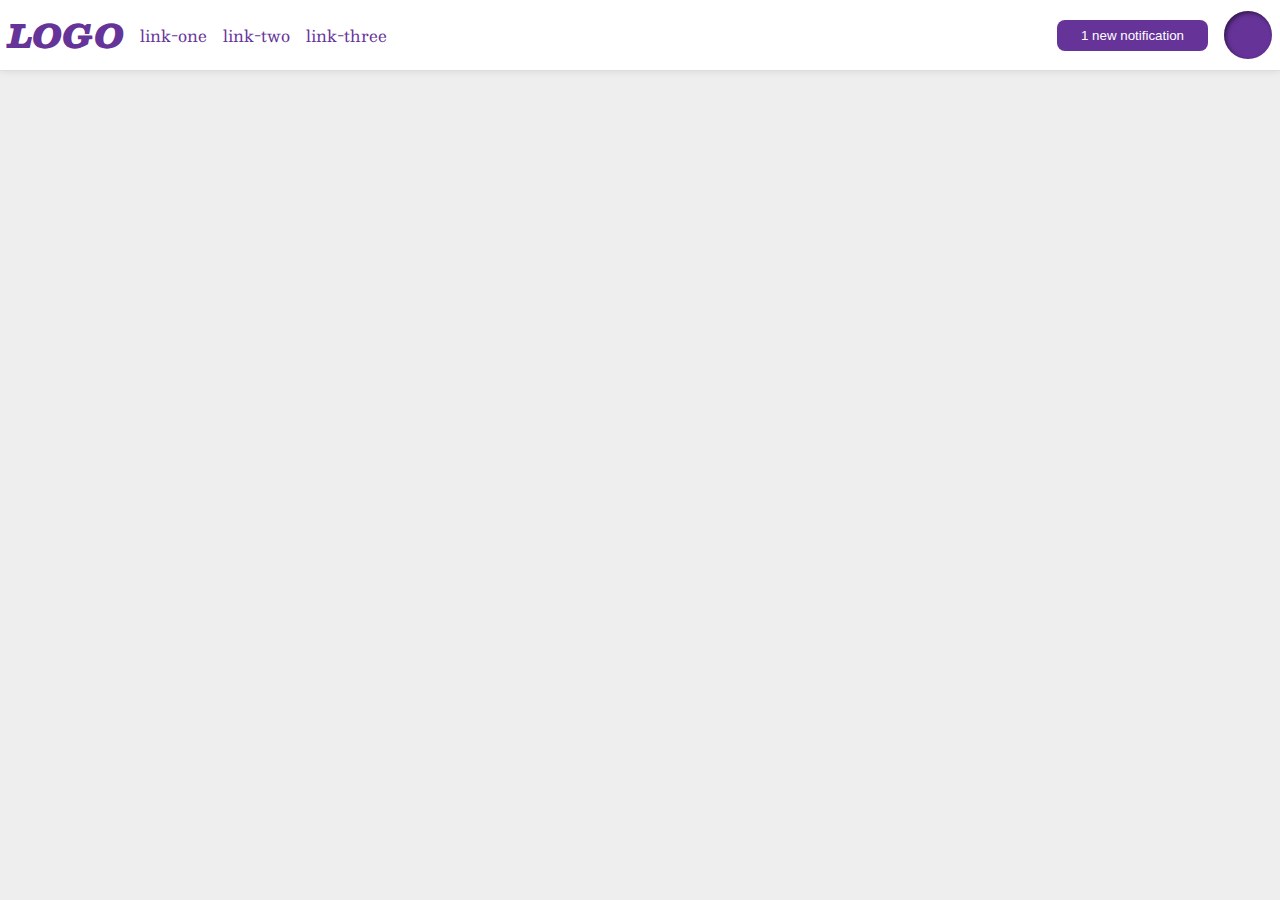
<file: flex/03-flex-header-2/index.html>
<!DOCTYPE html>
<html lang="en">
  <head>
    <meta charset="UTF-8" />
    <meta http-equiv="X-UA-Compatible" content="IE=edge" />
    <meta name="viewport" content="width=device-width, initial-scale=1.0" />
    <title>Flex Header 2</title>
    <link rel="stylesheet" href="style.css" />
  </head>
  <body>
    <div class="header">
    <div class="left">
      <div class="logo">LOGO</div>
        <ul class="links">
          <li><a href="google.com">link-one</a></li>
          <li><a href="google.com">link-two</a></li>
          <li><a href="google.com">link-three</a></li>
        </ul>
    </div>
    <div class= "right">
      <button class="notifications">1 new notification</button>
      <div class="profile-image"></div>
    </div>
  </body>
</html>
</file>
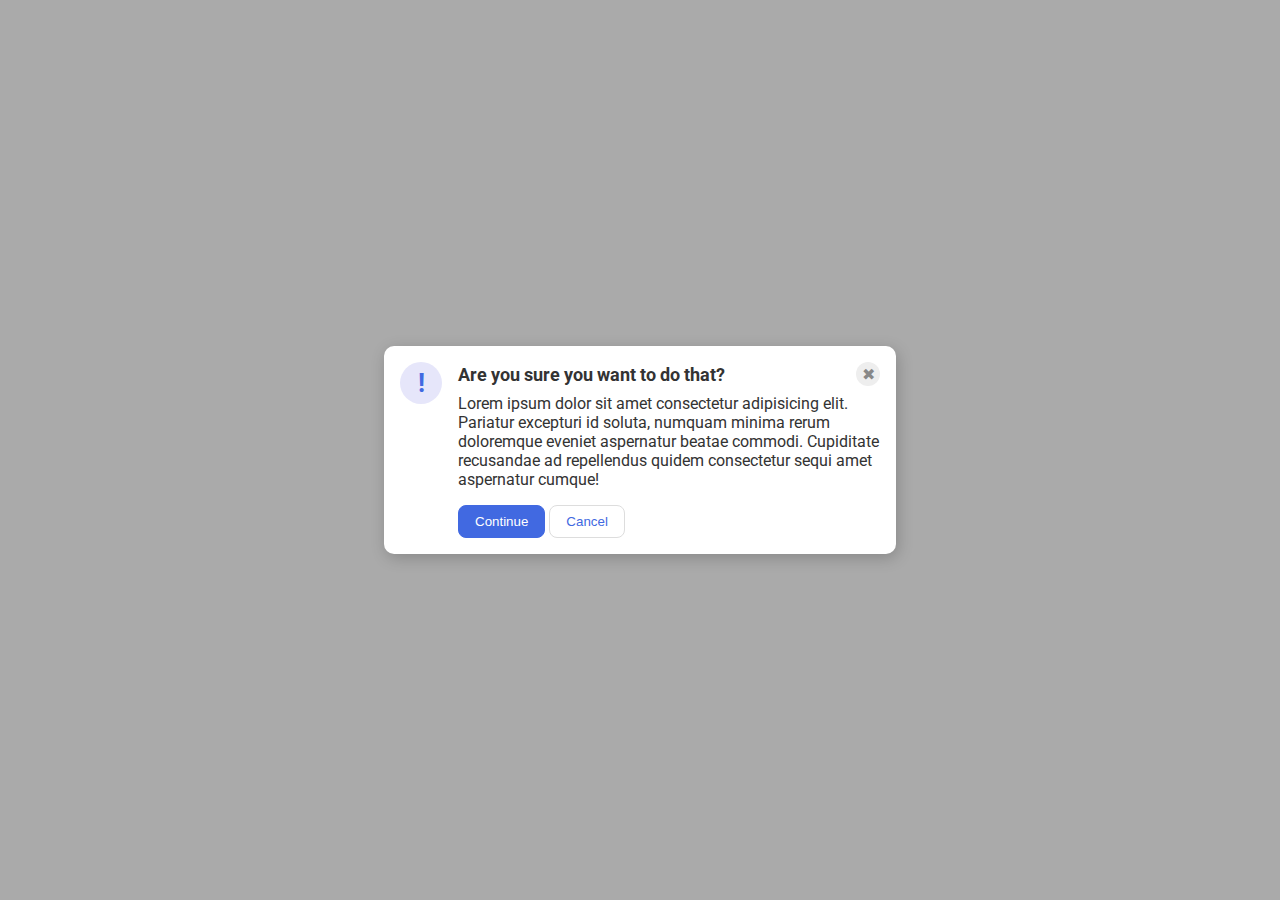
<file: flex/05-flex-modal/index.html>
<!DOCTYPE html>
<html lang="en">
  <head>
    <meta charset="UTF-8" />
    <meta http-equiv="X-UA-Compatible" content="IE=edge" />
    <meta name="viewport" content="width=device-width, initial-scale=1.0" />
    <link rel="stylesheet" href="style.css" />
    <title>Modal</title>
  </head>
  <body>
    <div class="modal">
      <div class="icon">!</div>
      <div class="container">
        <div class="header">
          Are you sure you want to do that?
          <div class="close-button">✖</div>
        </div>
        <div class="text">
          Lorem ipsum dolor sit amet consectetur adipisicing elit. Pariatur
          excepturi id soluta, numquam minima rerum doloremque eveniet
          aspernatur beatae commodi. Cupiditate recusandae ad repellendus quidem
          consectetur sequi amet aspernatur cumque!
        </div>
        <button class="continue">Continue</button>
        <button class="cancel">Cancel</button>
      </div>
    </div>
  </body>
</html>
</file>
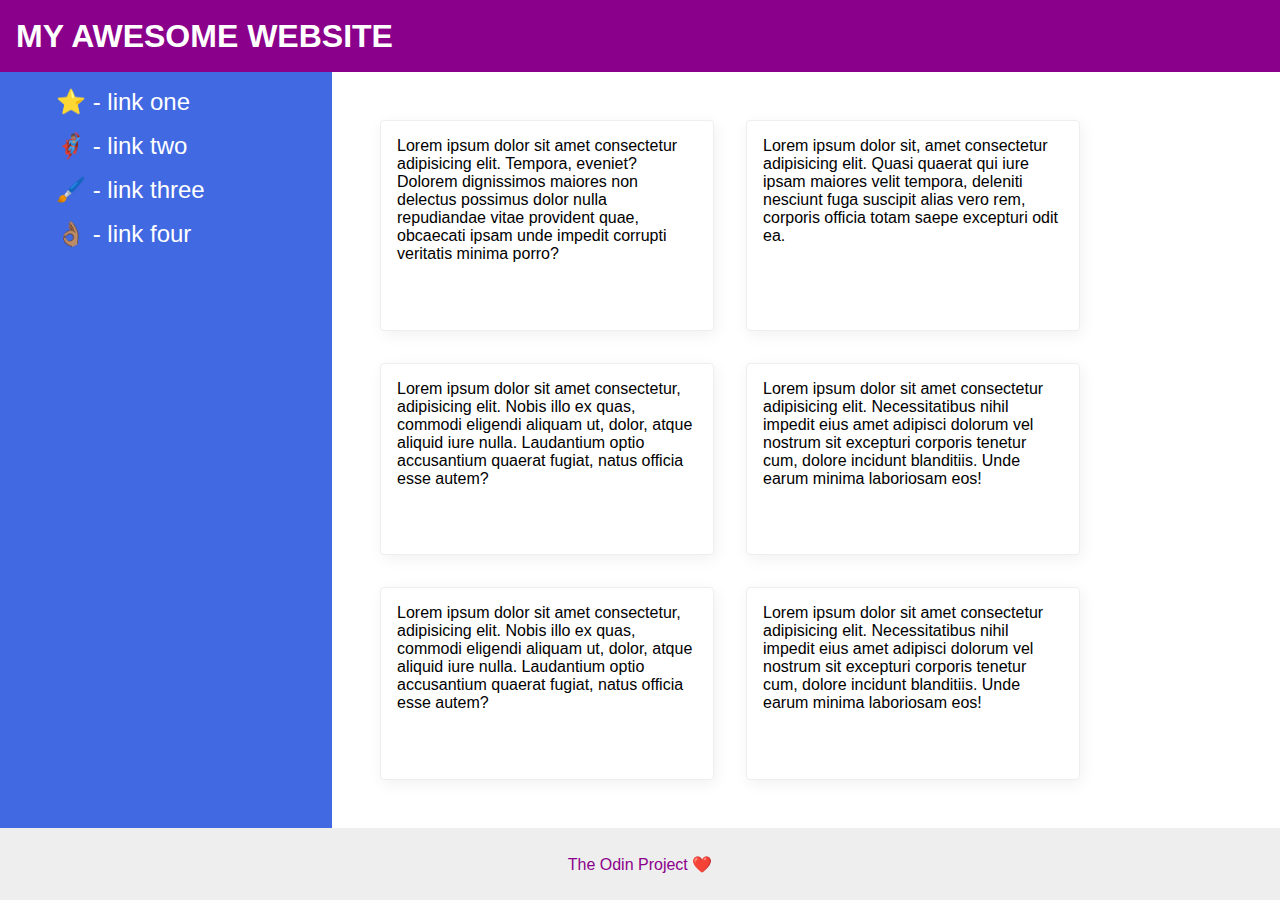
<file: flex/07-flex-layout-2/index.html>
<!DOCTYPE html>
<html lang="en">
  <head>
    <meta charset="UTF-8" />
    <meta http-equiv="X-UA-Compatible" content="IE=edge" />
    <meta name="viewport" content="width=device-width, initial-scale=1.0" />
    <title>The Holy Grail</title>
    <link rel="stylesheet" href="style.css" />
  </head>
  <body>
    <div class="header">MY AWESOME WEBSITE</div>

    <div class="main">
      <div class="sidebar">
        <ul>
          <li><a href="#">⭐ - link one</a></li>
          <li><a href="#">🦸🏽‍♂️ - link two</a></li>
          <li><a href="#">🖌️ - link three</a></li>
          <li><a href="#">👌🏽 - link four</a></li>
        </ul>
      </div>

      <div class="cards">
        <div class="card">
          Lorem ipsum dolor sit amet consectetur adipisicing elit. Tempora,
          eveniet? Dolorem dignissimos maiores non delectus possimus dolor nulla
          repudiandae vitae provident quae, obcaecati ipsam unde impedit
          corrupti veritatis minima porro?
        </div>
        <div class="card">
          Lorem ipsum dolor sit, amet consectetur adipisicing elit. Quasi
          quaerat qui iure ipsam maiores velit tempora, deleniti nesciunt fuga
          suscipit alias vero rem, corporis officia totam saepe excepturi odit
          ea.
        </div>
        <div class="card">
          Lorem ipsum dolor sit amet consectetur, adipisicing elit. Nobis illo
          ex quas, commodi eligendi aliquam ut, dolor, atque aliquid iure nulla.
          Laudantium optio accusantium quaerat fugiat, natus officia esse autem?
        </div>
        <div class="card">
          Lorem ipsum dolor sit amet consectetur adipisicing elit.
          Necessitatibus nihil impedit eius amet adipisci dolorum vel nostrum
          sit excepturi corporis tenetur cum, dolore incidunt blanditiis. Unde
          earum minima laboriosam eos!
        </div>
        <div class="card">
          Lorem ipsum dolor sit amet consectetur, adipisicing elit. Nobis illo
          ex quas, commodi eligendi aliquam ut, dolor, atque aliquid iure nulla.
          Laudantium optio accusantium quaerat fugiat, natus officia esse autem?
        </div>
        <div class="card">
          Lorem ipsum dolor sit amet consectetur adipisicing elit.
          Necessitatibus nihil impedit eius amet adipisci dolorum vel nostrum
          sit excepturi corporis tenetur cum, dolore incidunt blanditiis. Unde
          earum minima laboriosam eos!
        </div>
      </div>
    </div>

    <div class="footer">The Odin Project ❤️</div>
  </body>
</html>
</file>
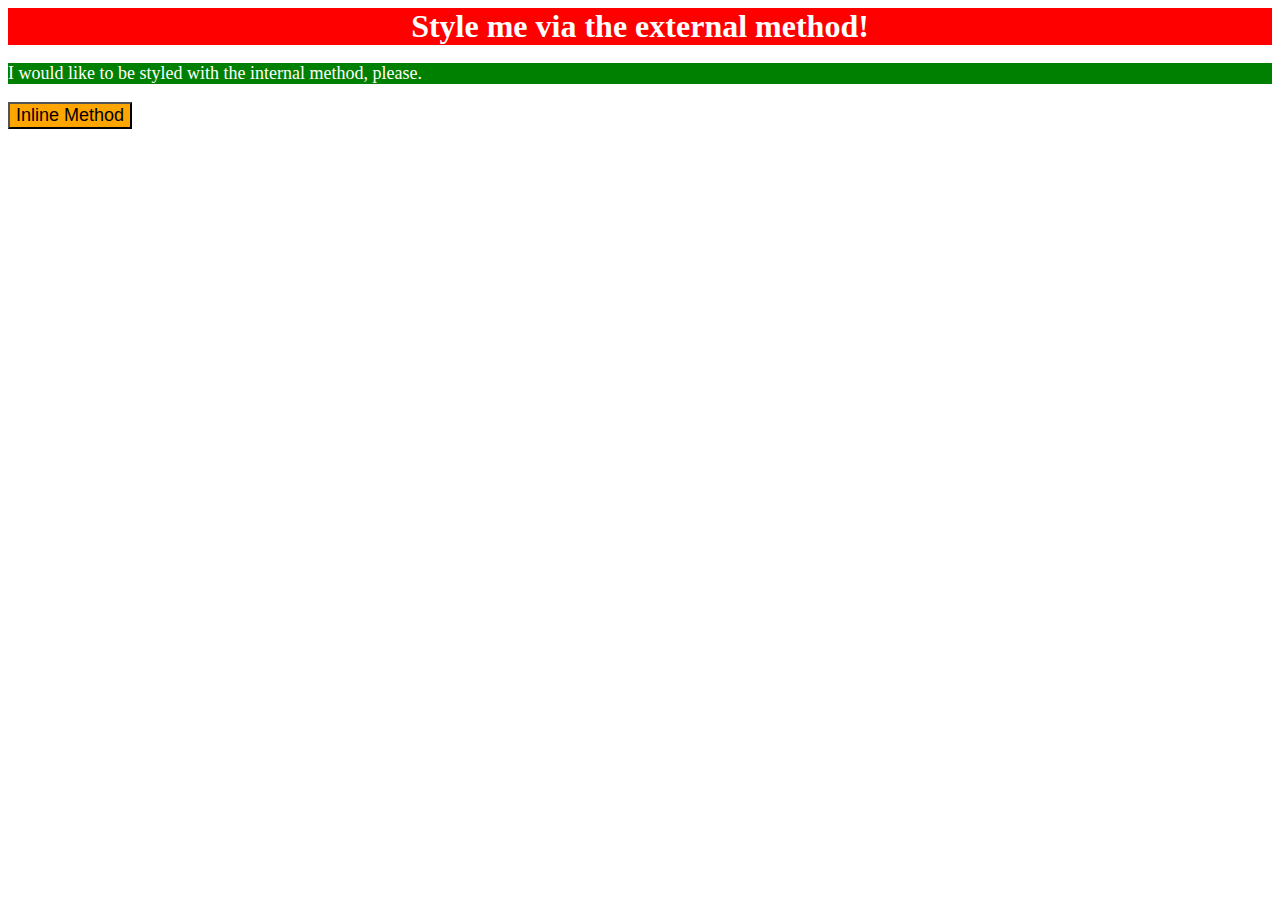
<file: foundations/01-css-methods/index.html>
<!DOCTYPE html>
<html lang="en">
  <head>
    <meta charset="UTF-8" />
    <meta http-equiv="X-UA-Compatible" content="IE=edge" />
    <meta name="viewport" content="width=device-width, initial-scale=1.0" />
    <title>Methods for Adding CSS</title>
    <link rel="stylesheet" href="style.css" />
    <style>
      p {
        color: white;
        background-color: green;
        font-size: 18px;
      }
    </style>
  </head>
  <body>
    <div>Style me via the external method!</div>
    <p>I would like to be styled with the internal method, please.</p>
    <button style="color: black; background-color: orange; font-size: 18px">
      Inline Method
    </button>
  </body>
</html>
</file>
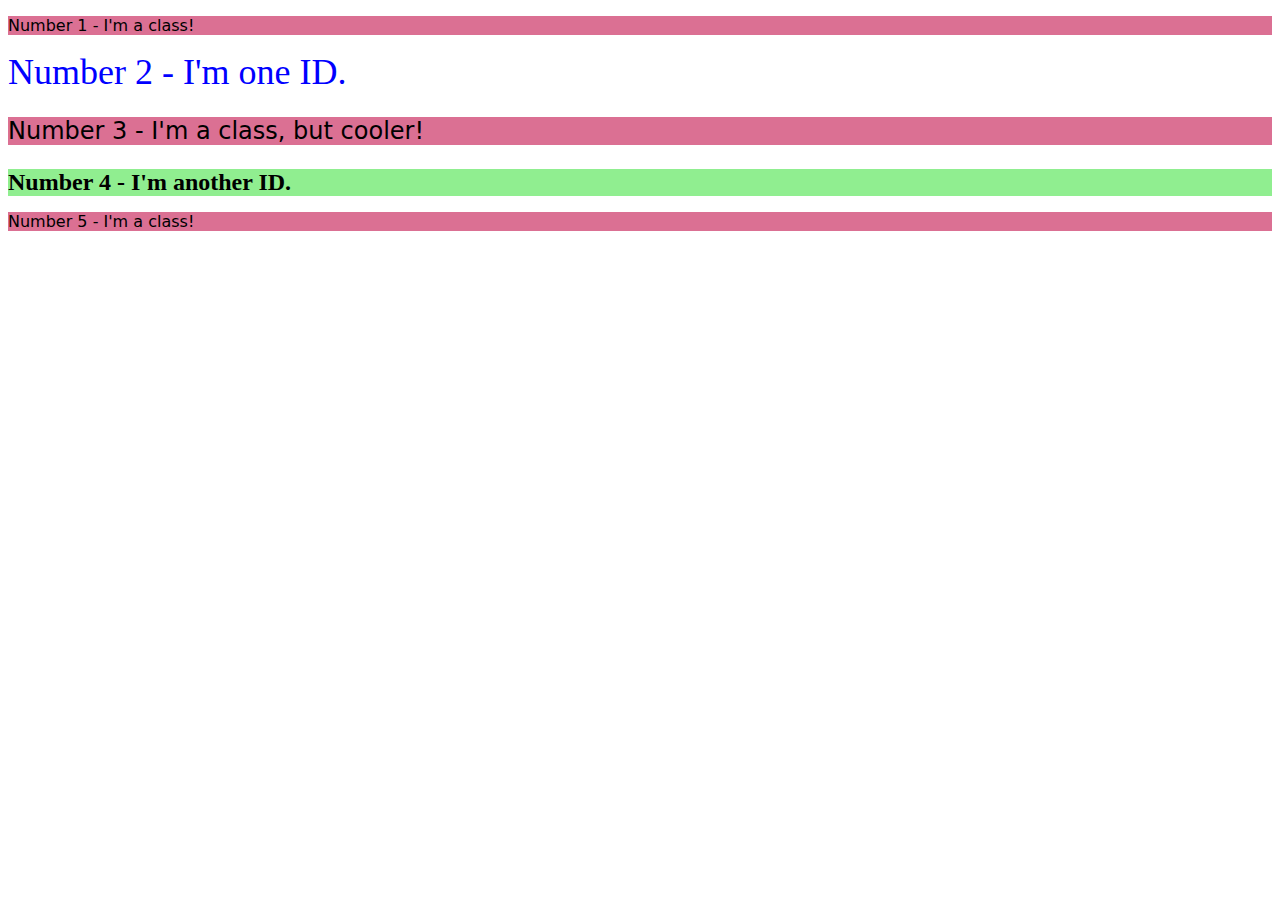
<file: foundations/02-class-id-selectors/index.html>
<!DOCTYPE html>
<html lang="en">
  <head>
    <meta charset="UTF-8" />
    <meta http-equiv="X-UA-Compatible" content="IE=edge" />
    <meta name="viewport" content="width=device-width, initial-scale=1.0" />
    <title>Class and ID Selectors</title>
    <link rel="stylesheet" href="style.css" />
  </head>
  <body>
    <p class="odd">Number 1 - I'm a class!</p>
    <div id="two">Number 2 - I'm one ID.</div>
    <p class="odd odd-in">Number 3 - I'm a class, but cooler!</p>
    <div id="four">Number 4 - I'm another ID.</div>
    <p class="odd">Number 5 - I'm a class!</p>
  </body>
</html>
</file>
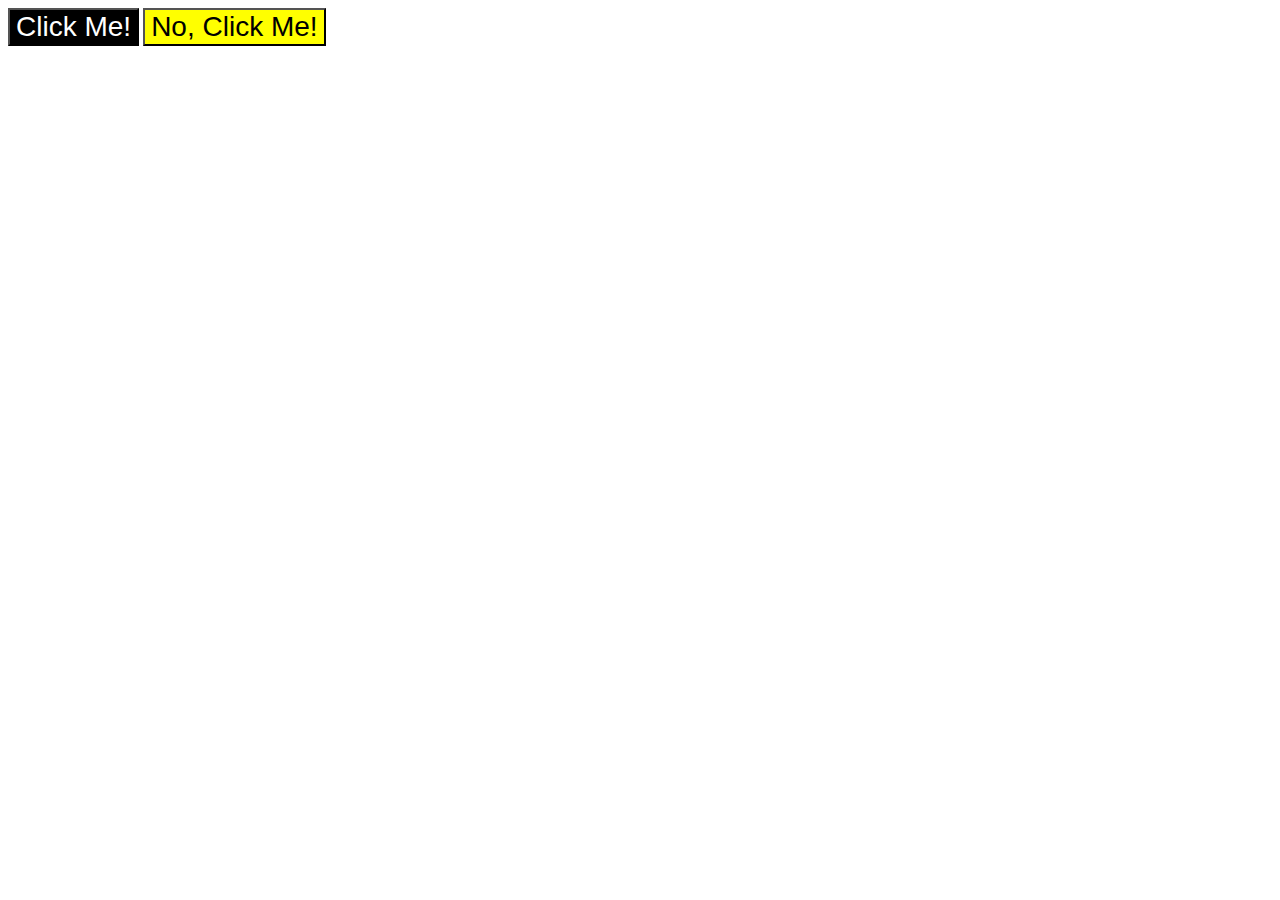
<file: foundations/03-grouping-selectors/index.html>
<!DOCTYPE html>
<html lang="en">
  <head>
    <meta charset="UTF-8" />
    <meta http-equiv="X-UA-Compatible" content="IE=edge" />
    <meta name="viewport" content="width=device-width, initial-scale=1.0" />
    <title>Grouping Selectors</title>
    <link rel="stylesheet" href="style.css" />
  </head>
  <body>
    <button class="click">Click Me!</button>
    <button class="no-click">No, Click Me!</button>
  </body>
</html>
</file>
<file: flex/03-flex-header-2/style.css>
/* this is some magical font-importing.  
you'll learn about it later. */
@import url("https://fonts.googleapis.com/css2?family=Besley:ital,wght@0,400;1,900&display=swap");

body {
  margin: 0;
  background: #eee;
  font-family: Besley, serif;
}

.header {
  display: flex;
  justify-content: space-between;
  padding: 8px;
  background: white;
  border-bottom: 1px solid #ddd;
  box-shadow: 0 0 8px rgba(0, 0, 0, 0.1);
}

.profile-image {
  background: rebeccapurple;
  box-shadow: inset 2px 2px 4px rgba(0, 0, 0, 0.5);
  border-radius: 50%;
  width: 48px;
  height: 48px;
}

.logo {
  color: rebeccapurple;
  font-size: 32px;
  font-weight: 900;
  font-style: italic;
}

.left,
.right {
  display: flex;
  align-items: center;
  gap: 16px;
}

button {
  border: none;
  border-radius: 8px;
  background: rebeccapurple;
  color: white;
  padding: 8px 24px;
}

a {
  /* this removes the line under our links */
  text-decoration: none;
  color: rebeccapurple;
}

ul {
  list-style-type: none;
  display: flex;
  margin: 0;
  padding: 0;
  gap: 16px;
}
</file>
<file: flex/05-flex-modal/style.css>
@import url('https://fonts.googleapis.com/css2?family=Roboto:wght@400;700&display=swap');

html,
body {
  height: 100%;
}

body {
  font-family: Roboto, sans-serif;
  margin: 0;
  background: #aaa;
  color: #333;
  /* I'll give you this one for free lol */
  display: flex;
  align-items: center;
  justify-content: center;
}

.modal {
  display: flex;
  background: white;
  width: 480px;
  border-radius: 10px;
  box-shadow: 2px 4px 16px rgba(0, 0, 0, .2);
  padding: 16px;
  gap: 16px;
}

.icon {
  color: royalblue;
  font-size: 26px;
  font-weight: 700;
  background: lavender;
  width: 42px;
  height: 42px;
  border-radius: 50%;
  display: flex;
  align-items: center;
  justify-content: center;
  flex-shrink: 0;
}

.close-button {
  background: #eee;
  border-radius: 50%;
  color: #888;
  font-weight: 400;
  font-size: 16px;
  height: 24px;
  width: 24px;
  display: flex;
  align-items: center;
  justify-content: center;
}

button {
  padding: 8px 16px;
  border-radius: 8px;
}

button.continue {
  background: royalblue;
  border: 1px solid royalblue;
  color: white;
}

button.cancel {
  background: white;
  border: 1px solid #ddd;
  color: royalblue;
}


.header {
  display: flex;
  justify-content: space-between;
  align-items: center;
  font-size: 18px;
  font-weight: 700;
  margin-bottom: 8px;
}

.text {
  margin-bottom: 16px;
}
</file>
<file: flex/07-flex-layout-2/style.css>
body {
  font-family: -apple-system, BlinkMacSystemFont, 'Segoe UI', Roboto, Oxygen, Ubuntu, Cantarell, 'Open Sans', 'Helvetica Neue', sans-serif;
  margin: 0;
  min-height: 100vh;
  display: flex;
  flex: 1;
  flex-direction: column;
  justify-content: space-between;
}

.header {
  display: flex;
  align-items: center;
  height: 72px;
  background: darkmagenta;
  color: white;
  font-size: 32px;
  font-weight: bolder;
  padding-left: 16px;
}

.footer {
  display: flex;
  justify-content: center;
  align-items: center;
  height: 72px;
  background: #eee;
  color: darkmagenta;
}

ul {
  list-style: none;
  margin: 0;
  border: 0;
}

a {
  font-size: 24px;
  text-decoration-line: none;
  color: white;
}

li {
  margin-bottom: 16px;
}

.sidebar {
  display: flex;
  flex-shrink: 0;
  width: 300px;
  background: royalblue;
  padding: 16px;
}

.card {
  border: 1px solid #eee;
  box-shadow: 2px 4px 16px rgba(0, 0, 0, .06);
  border-radius: 4px;
  padding: 16px;
  margin: 16px;
  width: 300px;
}

.main {
  display: flex;
  flex: 1;
  justify-content: space-between;
}

.cards {
  display: flex;
  flex-wrap: wrap;
  padding: 32px;
}
</file>
<file: foundations/01-css-methods/style.css>
div {
  color: white;
  background-color: red;
  font-size: 32px;
  font-weight: bold;
  text-align: center;
}
</file>
<file: foundations/02-class-id-selectors/style.css>
.odd {
  background-color: palevioletred;
  font-family: Verdana, "DejaVu sans", sans-serif;
}

#two {
  color: blue;
  font-size: 36px;
}

.odd-in {
  font-size: 24px;
}

#four {
  background-color: lightgreen;
  font-size: 24px;
  font-weight: bold;
}
</file>
<file: foundations/03-grouping-selectors/style.css>
.click,
.no-click {
  font-size: 28px;
  font-family: Helvetica, "Times New Roman", sans-serif;
}

.click {
  color: white;
  background-color: black;
}

.no-click {
  background-color: yellow;
}
</file>
